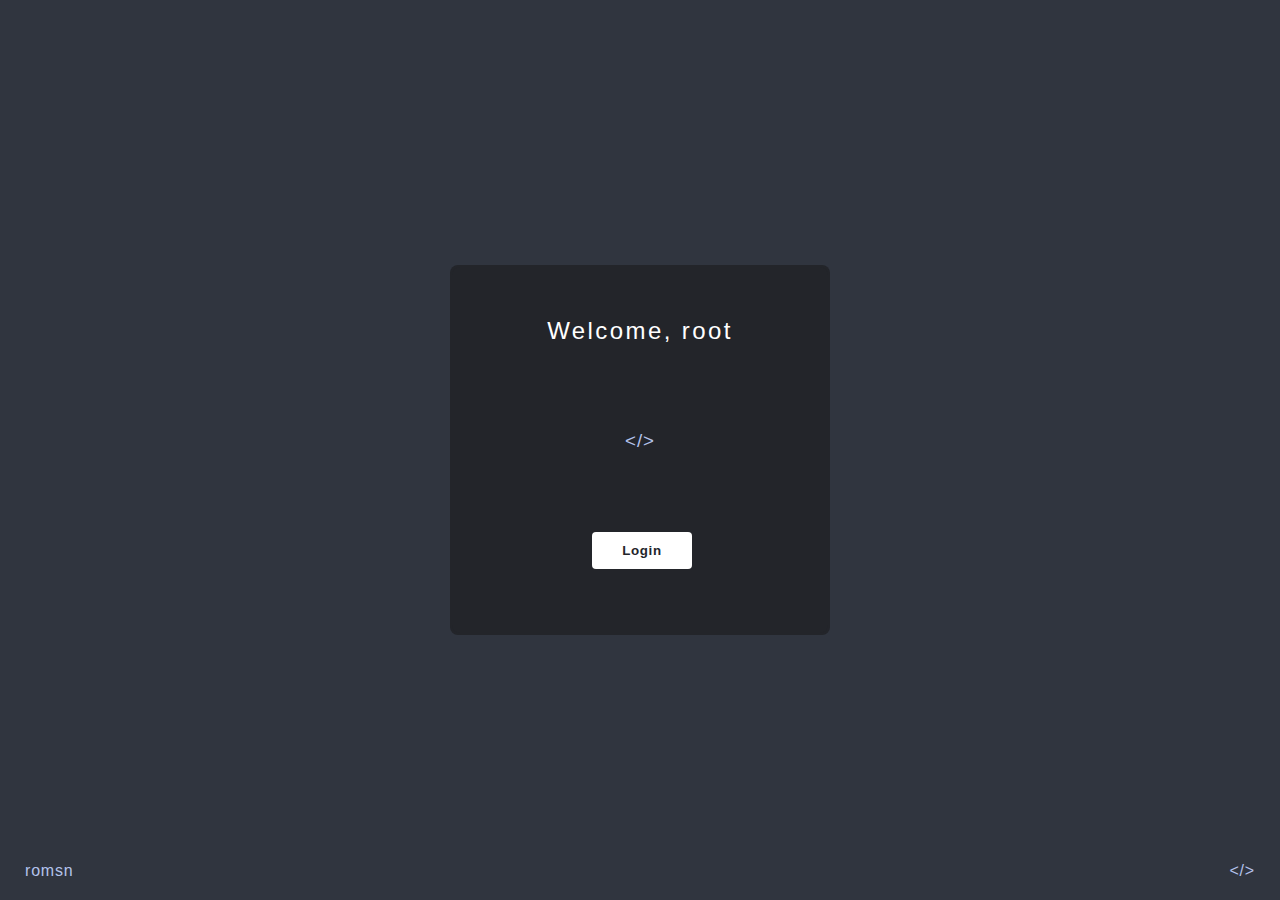
<file: index.html>
<!DOCTYPE html>
<html lang="en">
	<head>
		<meta charset="UTF-8" />
		<link rel="icon" href="icon.png" />
		<link href="https://fonts.cdnfonts.com/css/common-pixel" rel="stylesheet" />
		<meta name="viewport" content="width=device-width, initial-scale=1.0" />
		<link href="style-index.css" rel="stylesheet" type="text/css" />
		<link href="style-index.css" rel="stylesheet" type="text/css" />
		<title>Pixl Login</title>
	</head>
	<body>
		<a class="romsn">romsn</a>
		<a class="symbol">&lt;/&gt;</a>

		<div class="box">
			<div class="welcome">
				<h2>Welcome, root</h2>
				<h3>&lt;/&gt;</h3>
				<form action="/main.html">
					<button class="login-button">Login</button>
				</form>
			</div>
		</div>
	</body>
</html>
</file>
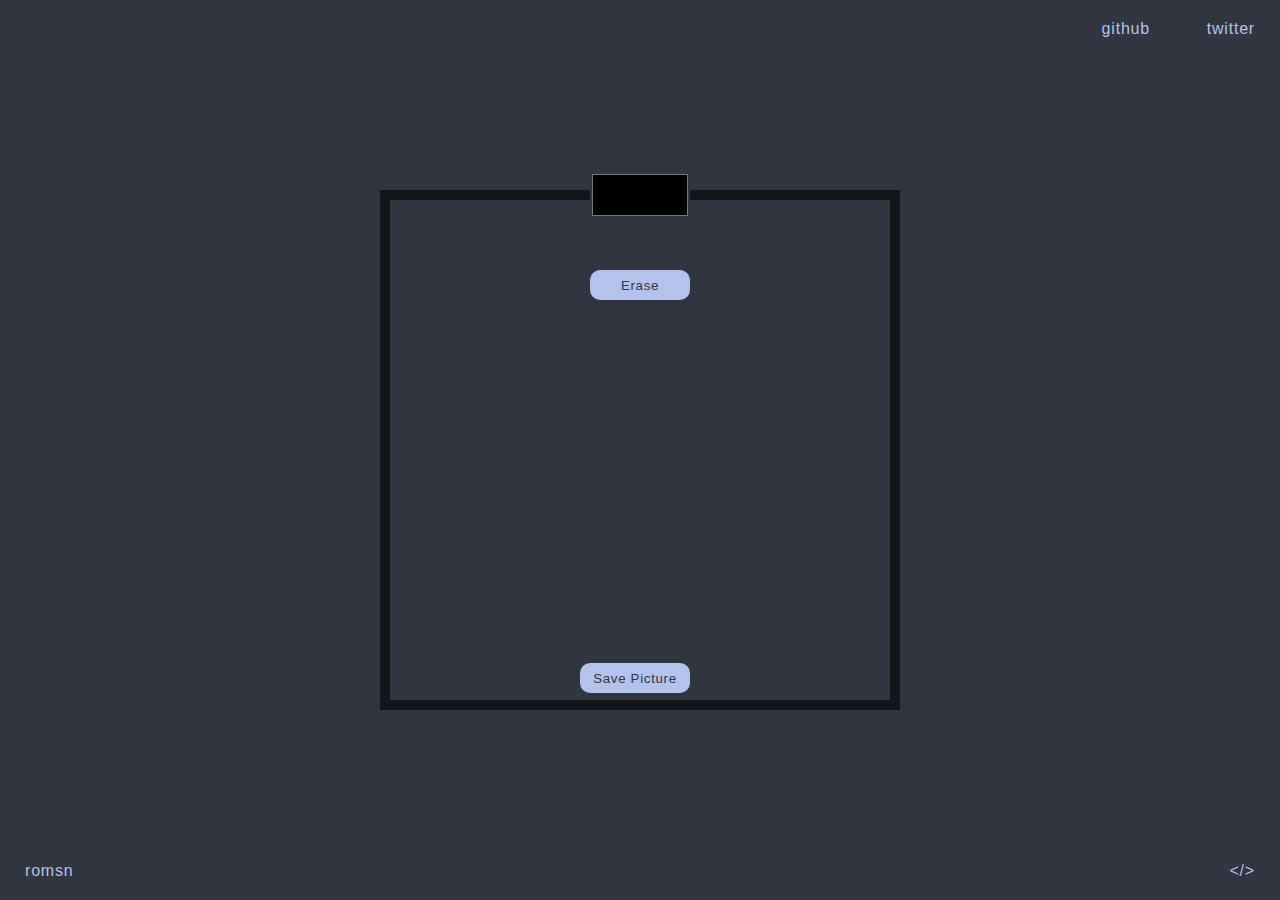
<file: main.html>
<!DOCTYPE html>
<html lang="en">
	<head>
		<meta charset="UTF-8" />
		<link rel="icon" href="icon.png" />
		<link href="https://fonts.cdnfonts.com/css/common-pixel" rel="stylesheet" />
		<meta name="viewport" content="width=device-width, initial-scale=1.0" />
		<link href="style-main.css" rel="stylesheet" type="text/css" />
		<title>Pixl</title>
		<style>
			canvas {
				border: 10px solid #131519;
			}
		</style>
	</head>
	<body>
		<a class="romsn">romsn</a>
		<a class="github" href="https://github.com/romsnjack">github</a>
		<a class="twitter" href="https://twitter.com/romsnonline">twitter</a>
		<a class="symbol" href="/index.html">&lt;/&gt;</a>
		<canvas id="canvas" width="500" height="500"></canvas>
		<input type="color" id="colorPicker" value="#000000" />
		<button id="saveButton">Save Picture</button>
		<button id="eraseButton">Erase</button>

		<script src="pixel-drawing.js"></script>
	</body>
</html>
</file>
<file: style-index.css>
* {
	margin: 0;
	padding: 0;
	box-sizing: border-box;
	font-family: 'Common Pixel', sans-serif;
}

body {
	display: flex;
	justify-content: center;
	align-items: center;
	min-height: 100vh;
	background-color: #30353f;
}

.box {
	position: relative;
	width: 380px;
	height: 370px;
	background-color: #23252a;
	border-radius: 8px;
}

.welcome {
	position: absolute;
	inset: 2px;
	border-radius: 8px;
	background-color: #23252a;
	z-index: 10;
	padding: 50px 40px;
	display: flex;
	flex-direction: column;
}

.welcome h2 {
	color: white;
	font-weight: 500;
	text-align: center;
	letter-spacing: 0.1em;
}

.welcome h3 {
	color: #b4c3ec;
	font-weight: 300;
	text-align: center;
	margin-top: 85px;
	letter-spacing: 0.05em;
}

.login-button {
	border: none;
	outline: none;
	background-color: white;
	padding: 11px 25px;
	width: 100px;
	margin-top: 80px;
	margin-left: 100px;
	border-radius: 4px;
	font-weight: 600;
	color: #23252a;
	cursor: pointer;
	transition-duration: 0.4s;
	letter-spacing: 0.05em;
}

.login-button:hover {
	background-color: gray;
	transition-duration: 0.4s;
	letter-spacing: 0.05em;
}

.login-button:active {
	opacity: 0.8;
}

.symbol {
	position: absolute;
	bottom: 20px;
	right: 25px;
	z-index: 100;
	display: block;
	color: #b4c3ec;
	text-decoration: none;
	letter-spacing: 0.05em;
}

.romsn {
	position: absolute;
	bottom: 20px;
	left: 25px;
	z-index: 100;
	display: block;
	color: #b4c3ec;
	text-decoration: none;
	letter-spacing: 0.05em;
}
</file>
<file: style-main.css>
* {
	margin: 0;
	padding: 0;
	box-sizing: border-box;
	font-family: 'Common Pixel', sans-serif;
}

body {
	display: flex;
	justify-content: center;
	align-items: center;
	min-height: 100vh;
	background-color: #30353f;
}

canvas {
	background-color: transparent;
}

#saveButton {
	background-color: #b4c3ec;
	color: #30353f;
	position: fixed;
	bottom: 207px;
	left: 580px;
	width: 110px;
	height: 30px;
	border: none;
	border-radius: 10px;
	letter-spacing: 0.05em;
}

#eraseButton {
	background-color: #b4c3ec;
	color: #30353f;
	position: fixed;
	bottom: 600px;
	right: 590px;
	width: 100px;
	height: 30px;
	border: none;
	border-radius: 10px;
	letter-spacing: 0.05em;
}

#colorPicker {
	background-color: #30353f;
	position: fixed;
	bottom: 680px;
	right: 590px;
	width: 100px;
	height: 50px;
	border: none;
}

.romsn {
	position: absolute;
	bottom: 20px;
	left: 25px;
	z-index: 100;
	display: block;
	color: #b4c3ec;
	text-decoration: none;
	letter-spacing: 0.05em;
}

.github {
	position: absolute;
	top: 20px;
	right: 130px;
	z-index: 100;
	display: block;
	color: #b4c3ec;
	text-decoration: none;
	transition-duration: 0.4s;
	letter-spacing: 0.05em;
}

.github:hover {
	color: white;
	transition-duration: 0.4s;
	letter-spacing: 0.05em;
}

.twitter {
	position: absolute;
	top: 20px;
	right: 25px;
	z-index: 100;
	display: block;
	color: #b4c3ec;
	text-decoration: none;
	transition-duration: 0.4s;
	letter-spacing: 0.05em;
}

.twitter:hover {
	color: white;
	transition-duration: 0.4s;
	letter-spacing: 0.05em;
}

.symbol {
	position: absolute;
	bottom: 20px;
	right: 25px;
	z-index: 100;
	display: block;
	color: #b4c3ec;
	text-decoration: none;
	transition-duration: 0.4s;
	letter-spacing: 0.05em;
}

.symbol:hover {
	color: white;
	transition-duration: 0.4s;
	letter-spacing: 0.05em;
}
</file>
